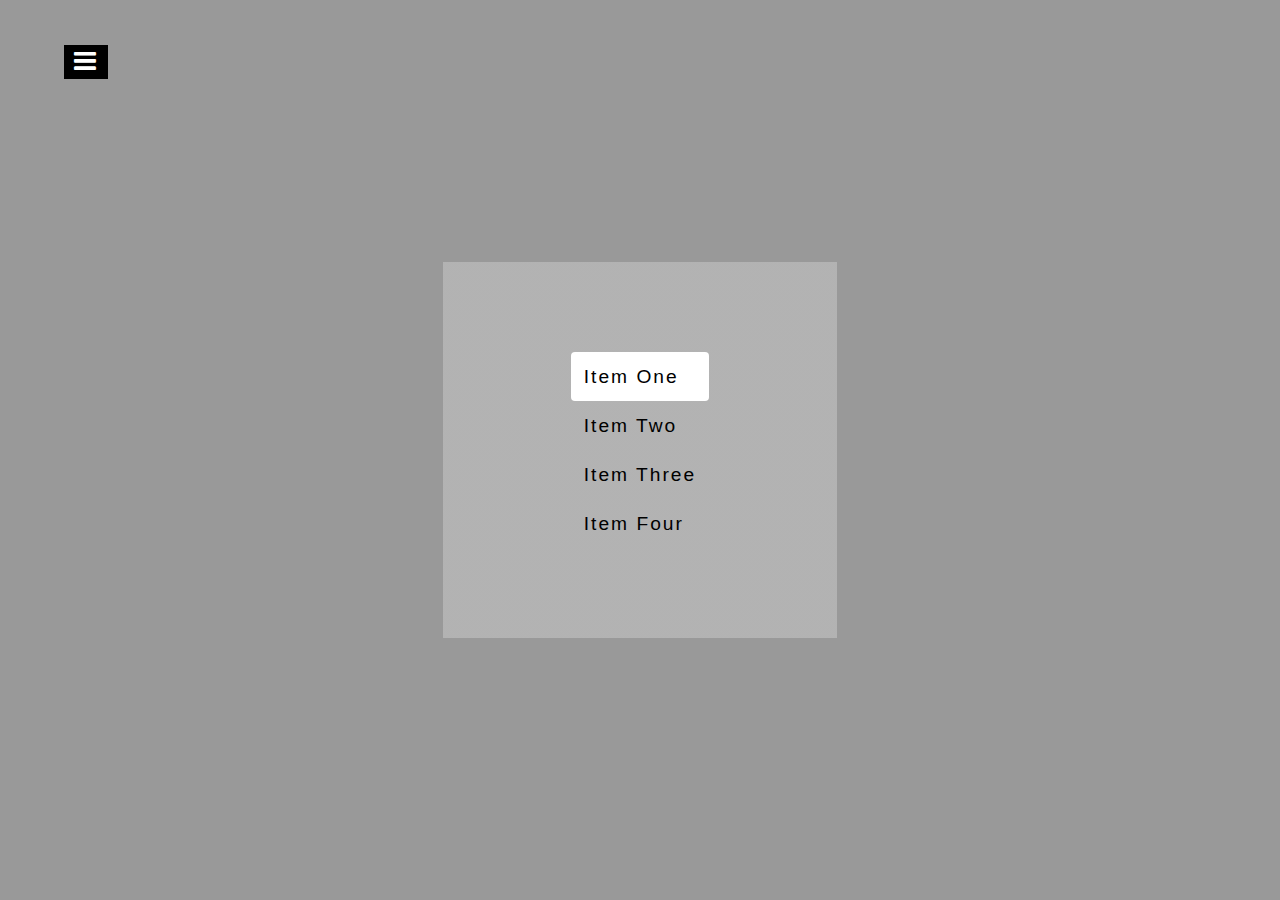
<file: index.html>
<!DOCTYPE html>
<html>
   <head>
      <meta charset="utf-8">
      <meta http-equiv="X-UA-Compatible" content="IE=edge">
      <title>Sidebar</title>
      <meta name="description" content="">
      <meta name="viewport" content="width=device-width, initial-scale=1">
      <link rel="stylesheet" href="style.css">
      <link rel="stylesheet" href="https://cdnjs.cloudflare.com/ajax/libs/font-awesome/4.7.0/css/font-awesome.min.css">
   </head>
   <body>

      <section id="sidebar">
         <input type="checkbox" name="check" id="check">
         <label for="check">
            <i class="fa fa-bars" id="open"></i>
            <i class="fa fa-times" id="cancel"></i>
         </label>
         <div class="sidenav">
            <h1>My Website</h1>
            <ul>
               <li><a href="#" target="_blank"><i class="fa fa-qrcode"></i>Dashboard</a></li>
               <li><a href="#"><i class="fa fa-link"></i>Shortcuts</a></li>
               <li><a href="#"  class="active"><i class="fa fa-tasks"></i>Overview</a></li>
               <li><a href="#"><i class="fa fa-calendar"></i>Events</a></li>
               <li><a href="#"><i class="fa fa-question-circle"></i>About</a></li>
               <li><a href="#"><i class="fa fa-sliders"></i>Services</a></li>
               <li><a href="#"><i class="fa fa-envelope"></i>Contact</a></li>
            </ul>
         </div>
         <section id="main">
            <div class="">
               <a href="#" class="active">Item One</a>
               <a href="./item2/index.html">Item Two</a>
               <a href="#">Item Three</a>
               <a href="#">Item Four</a>
            </div>
         </section>
      </section>

      

   </body>
</html>
</file>
<file: style.css>
* {
   margin: 0;
   padding: 0;
   outline: 0;
   text-decoration: none;
   box-sizing: border-box;
   font-family: 'Roboto', sans-serif;
   list-style: none;
   letter-spacing: 2px;
}

section#sidebar .sidenav {
   background-color: rgba(0,0,0,.9);
   height: 100%;
   width: 20vw;
   left: -20vw;
   position: fixed;
   transition: all .5s ease;
   z-index: 1;
}

section#sidebar .sidenav h1 {
   color: #fff;
   font-size: 2vw;
   line-height: 8vw;
   text-align: center;
   user-select: none;
}

section#sidebar .sidenav li {
   border-top: 1px solid rgba(255,255,255,.1);
   border-bottom: 1px solid black;
}

section#sidebar .sidenav li a {
   color: #fff;
   display: block;
   line-height: 8vh;
   font-size: 1.3vw;
   padding-left: 3vw;
   transition: all .3s ease;
}

/* section#sidebar .sidenav li a.active {
   padding-left: 4vw;
} */

section#sidebar .sidenav li a:hover, section#sidebar .sidenav li a.active {
   padding-left: 4vw;
}

section#sidebar .sidenav li a i {
   margin-right: 2vw;
}

section#sidebar #check {
   display: none;
}

section#sidebar #open {
   top: 5vh;
   left: 5vw;
   padding: 4px 10px;
   cursor: pointer;
   color: #fff;
   font-size: 2vw;
   position: fixed;
   background-color: black;
   transition: all .5s ease;
}

section#sidebar #cancel {
   top: 5.3vh;
   left: -21vw;
   padding: 4px 8px;
   cursor: pointer;
   color: #fff;
   font-size: 1.5vw;
   position: fixed;
   background-color: black;
   transition: all .43s ease;
   
}

#check:checked ~ .sidenav {
   left: 0;
}

#check:checked ~ label #open {
   left: 20vw;
   opacity: 0;
   pointer-events: none;
}

#check:checked ~ label #cancel {
   left: 21vw;
}

#check:checked ~ #main {
   margin-left: 20vw;
}

section#main {
   background-image: linear-gradient(rgba(0,0,0,.4), rgba(0,0,0,.4)), url(https://i.postimg.cc/RVH9pNJ5/top-view-fast-food-mix-hamburger-doner-sandwich-chicken-nuggets-rice-vegetable-salad-chicken-sticks.jpg);
   background-position: center;
   background-size: cover;
   height: 100vh;
   background-repeat: no-repeat;
   transition: all .5s ease;
   display: flex;
   flex-direction: column;
   align-items: center;
   justify-content: center;
}

section#main > div {
   text-align: start;
   padding: 10vh 10vw;
   background: linear-gradient(rgba(255,255,255,.25),rgba(255,255,255,.25));
}

section#main a {
   color: #000;
   font-size: 1.5vw;
   display: block;
   padding: 1.5vh 1vw;
   border-radius: 4px;
   font-weight: 450;
}

section#main a.active {
   background: #fff;
}
</file>
